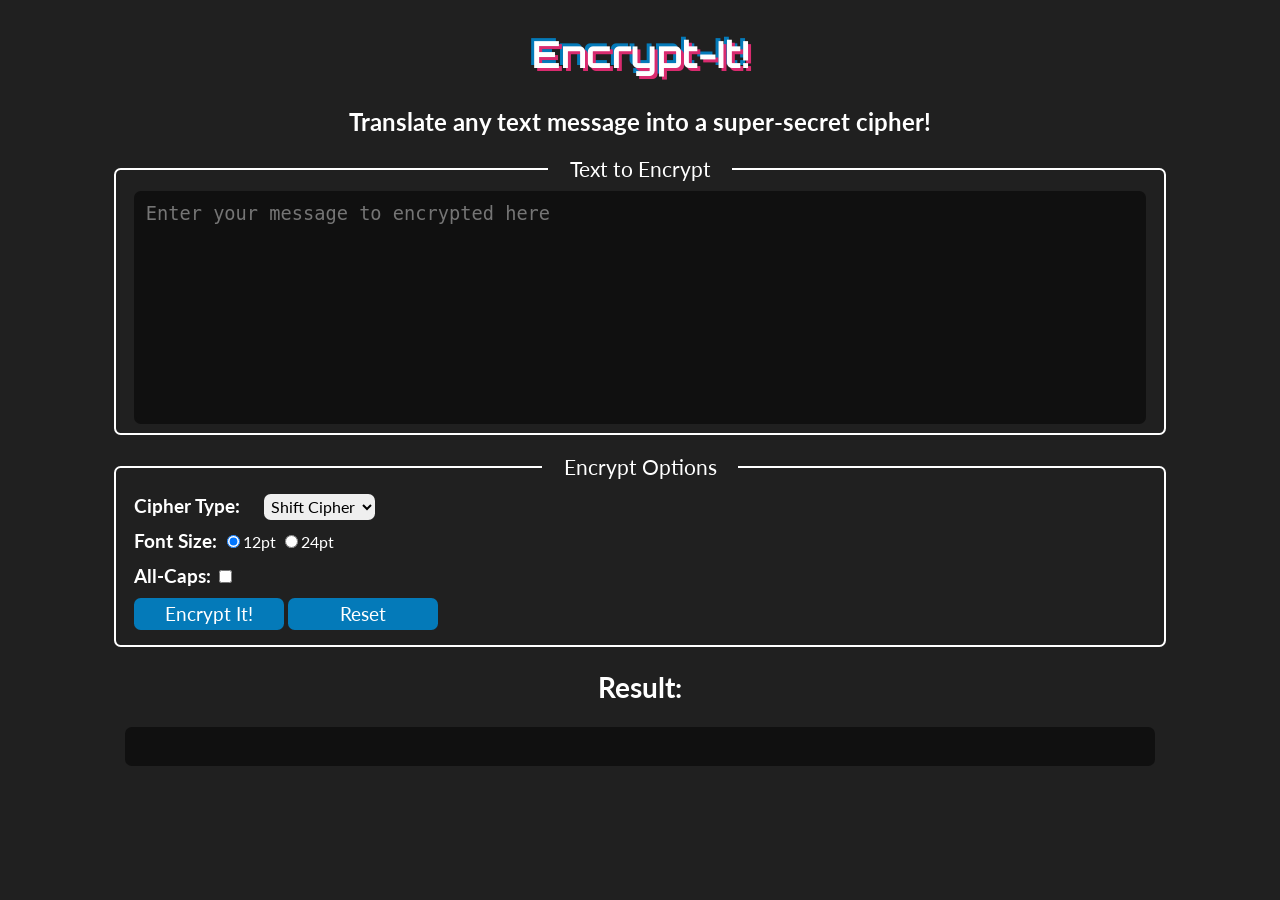
<file: encrypt-it.html>
<!DOCTYPE>
<html>

<head>
  <title>Encrypt-It!</title>
  <link rel="stylesheet" href="./styles/style.css">
  <script src="./js/encrypt-it.js"></script>
</head>

<body>
  <header>
    <h1>Encrypt-It!</h1>
    <h2>Translate any text message into a super-secret cipher!</h2>
  </header>
  <main>
    <fieldset>
      <legend>Text to Encrypt</legend>
      <textarea id="input-text" rows="10" cols="60" placeholder="Enter your message to encrypted here"></textarea>
    </fieldset>
    <fieldset>
      <legend>Encrypt Options</legend>

      <p>
        <strong>Cipher Type: </strong>
        <select id="cipher-type">
          <option value="shift">Shift Cipher</option>
          <option value="random">Randomized</option>
        </select>
      </p>

      <p>
        <strong>Font Size: </strong>
        <label>
          <input checked type="radio" name="radio-font" id="radio-font12" value="12pt">12pt</input>
        </label>
        <label>
          <input type="radio" name="radio-font" id="radio-font24" value="24pt">24pt</input>
        </label>
      </p>

      <p>
        <label>
          <strong>All-Caps:</strong>
          <input id="all-caps" type="checkbox" name="uppercase-ouput" value="uppercase" />
        </label>
      </p>

      <button id="encrypt-it">Encrypt It!</button>
      <button id="reset">Reset</button>
    </fieldset>

    <div id="result-area">
      <h2>Result:</h2>
      <p id="result"></p>
    </div>
  </main>
</body>

</html>
</file>
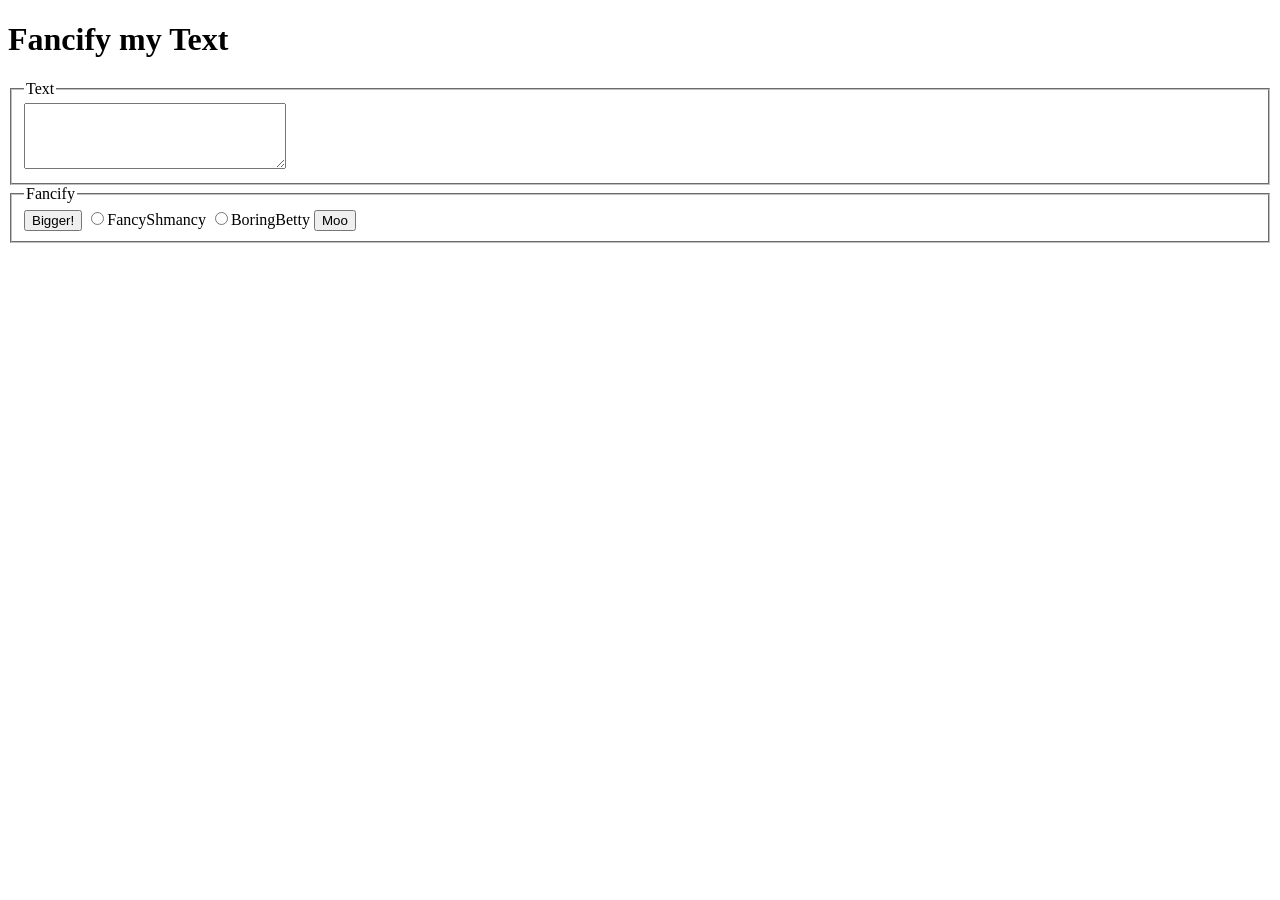
<file: fancifymytext.html>
<!DOCTYPE html>
<html>

<head>
	<title>Fancify Shamcify</title>
	<script src="js/fancifymytext.js"></script>
</head>

<body>
	<h1>Fancify my Text</h1>
	<fieldset>
		<legend>Text</legend>
		<textarea id="text" rows="4" cols="30"></textarea>
	</fieldset>

	<fieldset>
		<legend>Fancify</legend>
		<button id="bigger" onclick="bigger()">Bigger!</button>
		<input type="radio" id="fancy" onchange="fancy()">FancyShmancy
		<input type="radio" id="boring" onchange="boring()">BoringBetty
		<button id="moo" onclick="moo()">Moo</button>
	</fieldset>
</body>

</html>
</file>
<file: styles/style.css>
/*
 * This is the stylesheet for encrypt-it
 */

@import url('https://fonts.googleapis.com/css?family=Orbitron|Lato');

/* Typography */

body {
  background-color: #202020;
  color: white;
  font-family: "Lato", sans-serif;
}

button, select {
  font-family: "Lato", sans-serif;
}

button, textarea {
  color: white;
}

h1, h2, legend {
  text-align: center;
}

h1 {
  margin: 30px auto;
  font-size: 28pt;
  font-family: "Orbitron", sans-serif;
  /*
   * If you've never seen text-shadow, open up the Inspector and play around
   * with it a bit!
   */
  text-shadow: 3px 3px #d92b6f, -3px -3px #047ab9;
  /*
   * This here sets the header to do the animation defined by the keyframe rule
   * "glitch", and plays it for 1 second when the page loads
   */
  animation: glitch 1s;
}

legend {
  padding: 0 16pt;
  font-size: 16pt;
}

button, strong, textarea, #result-area {
  font-size: 14pt;
}

strong {
  line-height: 26pt;
}

select {
  padding: 2pt;
  margin: 0 14pt;
  font-size: 12pt;
}

/* Fieldset */

button, fieldset, select, textarea, #result {
  border-radius: 5pt;
}

fieldset {
  width: 80%;
  padding: 7pt 14pt;
  border: 1.5pt solid white;
  margin: 14pt auto;
}

textarea {
  width: 100%;
  padding: 7pt;
  border: 2px solid #101010;
  background-color: #101010;
  /*
   * Disable resize and outline (the blue-y border thing you see when you click
   * on interactive elements on a page. Never remove outline if you are not
   * implementing your own CSS for an element's focused state for
   * accessibility!)
   * Read more at:
   * https://developer.mozilla.org/en-US/docs/Web/CSS/outline#Accessibility_concerns
   */
  resize: none;
  outline: none;
  /*
   * A CSS property that changes the border-color smoothly when the textarea
   * changes state. In this case, when the text area is focused
   */
  transition: border-color 0.5s;
}

textarea:focus {
  border-color: #047ab9;
}

#result {
  width: 80%;
  padding: 7pt;
  min-height: 20px;
  margin: 0 auto;
  background-color: #101010;
}

button, select {
  border: none;
}

button {
  min-width: 150px;
  padding: 5px;
  margin: 5px 0;
  background-color: #047ab9;
  cursor: pointer;
  transition: background-color 0.2s;
}

button:hover {
  background-color: #d92b6f;
}

h2, p {
  animation: fade-in-up 0.5s;
  animation-fill-mode: both;
}

p {
  animation-delay: 0.2s;
  margin: 0;
}

/*
 * The keyframes rule defines a CSS animation. It defines what styles
 * the selected elements take on at certain times.
 */
@keyframes glitch {
  /*
   * Keyframes are defined by percentage, the length of the animation
   * is defined in the animation property, see line 42 in h1 ruleset.
   *
   * Since the length of the animation is 1s, 0% is the start time (0s)
   * 15% represents 15% of 1s (0.15s) and so on.
   */
  0% {
    /* heading is hidden at this point */
    opacity: 0;
    text-shadow: none;
  }
  15% {
    /* text-shadow starts small */
    text-shadow: 1px 1px #d92b6f, -1px -1px #047ab9;
  }
  35% {
    /* text-shadow at max expansion */
    text-shadow: 10px 10px #047ab9, -10px -10px #d92b6f;
  }
  65% {
    /* text-shadow squeeze back but over shoots */
    text-shadow: 1px 1px #d92b6f, -1px -1px #047ab9;
  }
  100% {
    /* heading is fully revealed */
    opacity: 1;
    /* text-shadow's final position*/
    text-shadow: 3px 3px #d92b6f, -3px -3px #047ab9;
  }
}

/*
 * A simpler keyframe rule, where 'from' is the same as 0%, and 'to' is the same
 * as 100%
 */
@keyframes fade-in-up {
  from {
    transform: translateY(8pt);
    opacity: 0;
  }
  to {
    transform: none;
    opacity: 1;
  }
}
</file>
